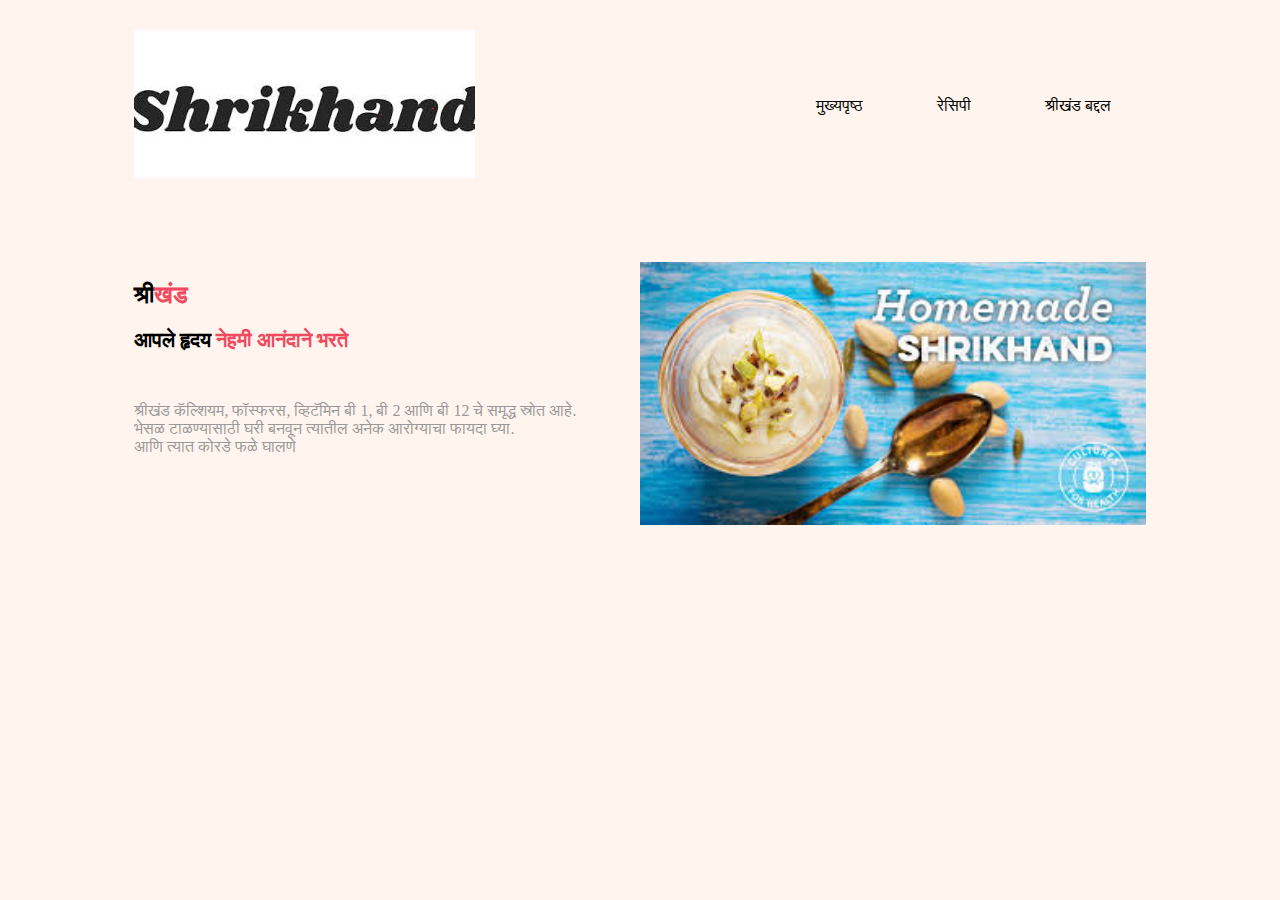
<file: index.html>
<!DOCTYPE html>
<html lang="en">
<head>
    <meta charset="UTF-8">
    <meta name="viewport" content="width=device-width, initial-scale=1.0">
    <link rel="stylesheet" href="index.css">
    <title>श्रीखंड रेसिपी</title>
</head>
<body>
  <div class="main">
      <div class="navbar">
          <div class="banner">
          <img src ="logo1.jpg"> </img>
             </div>

          <ul>
              <li><a href="index.html">मुख्यपृष्ठ</a></li>
                
              <li><a href="recipe.html">रेसिपी</a></li>
              <li><a href="about.html">श्रीखंड बद्दल</a></li>
              </ul>
             
         </div>
            <div class="image">
              <div class="left-column">
                  
                <h2> श्री<span>खंड</span></h2>
                  <h3>आपले हृदय <span>नेहमी आनंदाने भरते</span></h3>
                <p>
                    
                  श्रीखंड कॅल्शियम, फॉस्फरस, व्हिटॅमिन बी 1, बी 2 आणि बी 12 चे समृद्ध स्रोत आहे. <br>
                  भेसळ टाळण्यासाठी घरी बनवून त्यातील अनेक आरोग्याचा फायदा घ्या.<br>
                  आणि त्यात कोरडे फळे घालणे

                </p>
                  
              </div>
                <div class="right-column">
                    <img src="cover.jpg">
                </div>
                
              </div>

            </div>
          
      </body>
      </html>
</file>
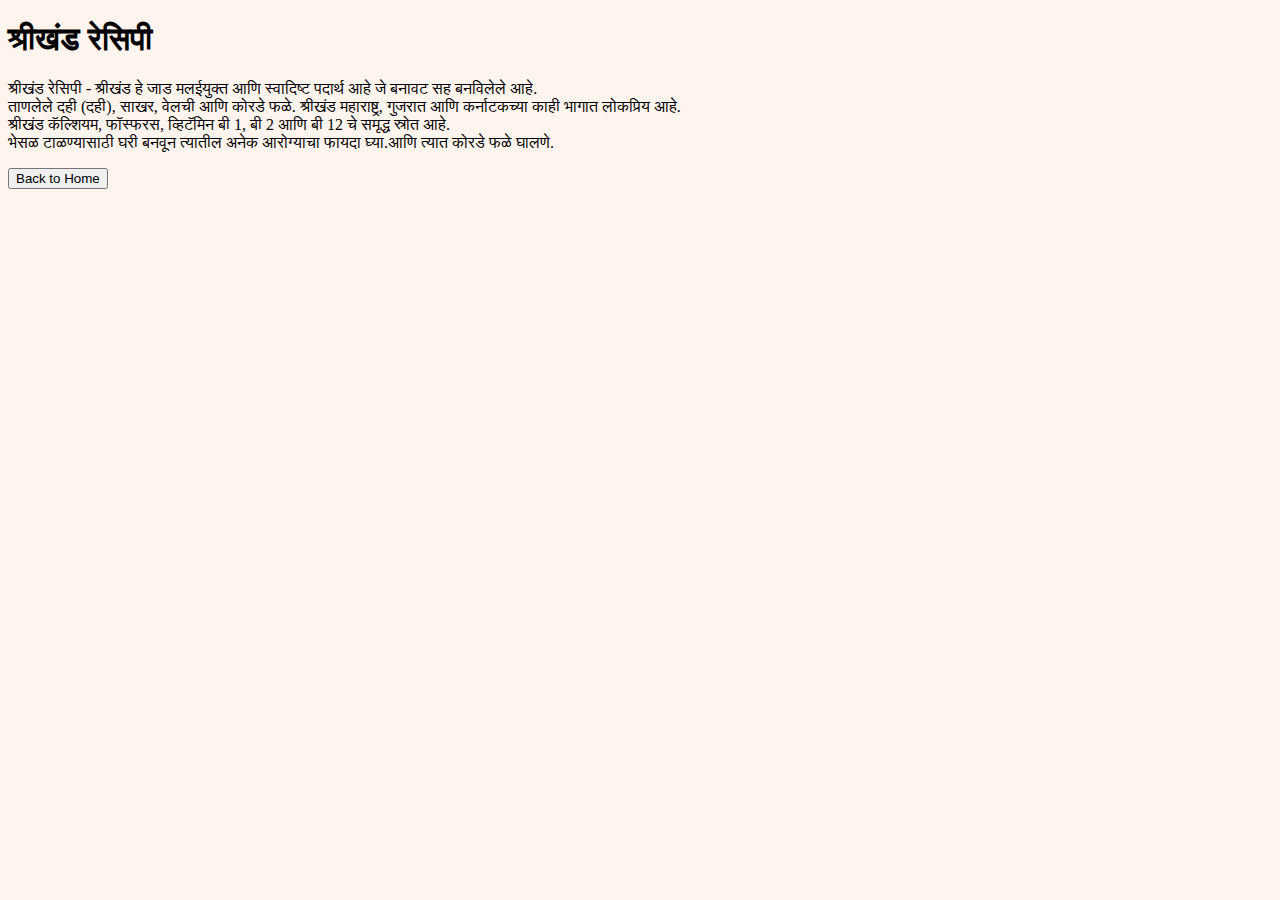
<file: about.html>
<!DOCTYPE html>
<html lang="en">
<head>
    <meta charset="UTF-8">
    <meta name="viewport" content="width=device-width, initial-scale=1.0">
    <link rel="stylesheet" href="about.css">
    <title>श्रीखंड बद्दल</title>
</head>
<body>
    <div class="abt">
        <h1>श्रीखंड रेसिपी</h1>
        <p> श्रीखंड रेसिपी - श्रीखंड हे जाड मलईयुक्त आणि स्वादिष्ट पदार्थ आहे जे बनावट सह बनविलेले आहे.<br>
            ताणलेले दही (दही), साखर, वेलची आणि कोरडे फळे.
            श्रीखंड महाराष्ट्र, गुजरात आणि कर्नाटकच्या काही भागात लोकप्रिय आहे.<br>
            श्रीखंड कॅल्शियम, फॉस्फरस, व्हिटॅमिन बी 1, बी 2 आणि बी 12 चे समृद्ध स्रोत आहे. <br>
            भेसळ टाळण्यासाठी घरी बनवून त्यातील अनेक आरोग्याचा फायदा घ्या.आणि त्यात कोरडे फळे घालणे.
                  
            </p>
        </div>
        <div class="btn">
            <a href="index.html">
           <button type="button">Back to Home</button>
          </a>            
            </div>
</body>
</html>
</file>
<file: index.css>
body{
    background-color:seashell;
   }
.main{
    width: 80%;
    margin: auto;
}
.navbar{
    margin: 30px auto;
    display: flex;
    align-items: center;
    
}
ul{
    flex: 1;
    text-align: right;
}
ul li{
    display: inline-block;
    list-style: none;
    margin: 0 25px;
}
ul li a{
    text-decoration: none;
    color: black;
    padding: 0 10px;
    position: relative;
}
ul li a::after{
     content: '';
     width: 0;
     height: 10px;
     background: #f14a60;
     position: absolute;
     left: 50%;
     transform: translateX(-50%);
     top: -55px;
     transition: 0.5s;
}
ul li a:hover::after{
     width: 100%;
}
.image{
    display: flex;
    margin-top: 80px;
}
.left-column,.right-column{
    flex-basis: 50%;
}
.right-column img{
    width: 100%;
}
.left-column h1{
    font-size: 35px;
}
.left-column h3{
    font-size: 20px;
}
span{
    color: #f14a60;
}
.left-column p{
    font-size: 16px;
    color: #999;
    margin: 50px 0;
}
</file>
<file: about.css>
body{
    background-color:seashell;
   }
.abt{
   text-align: justify;

}
</file>
